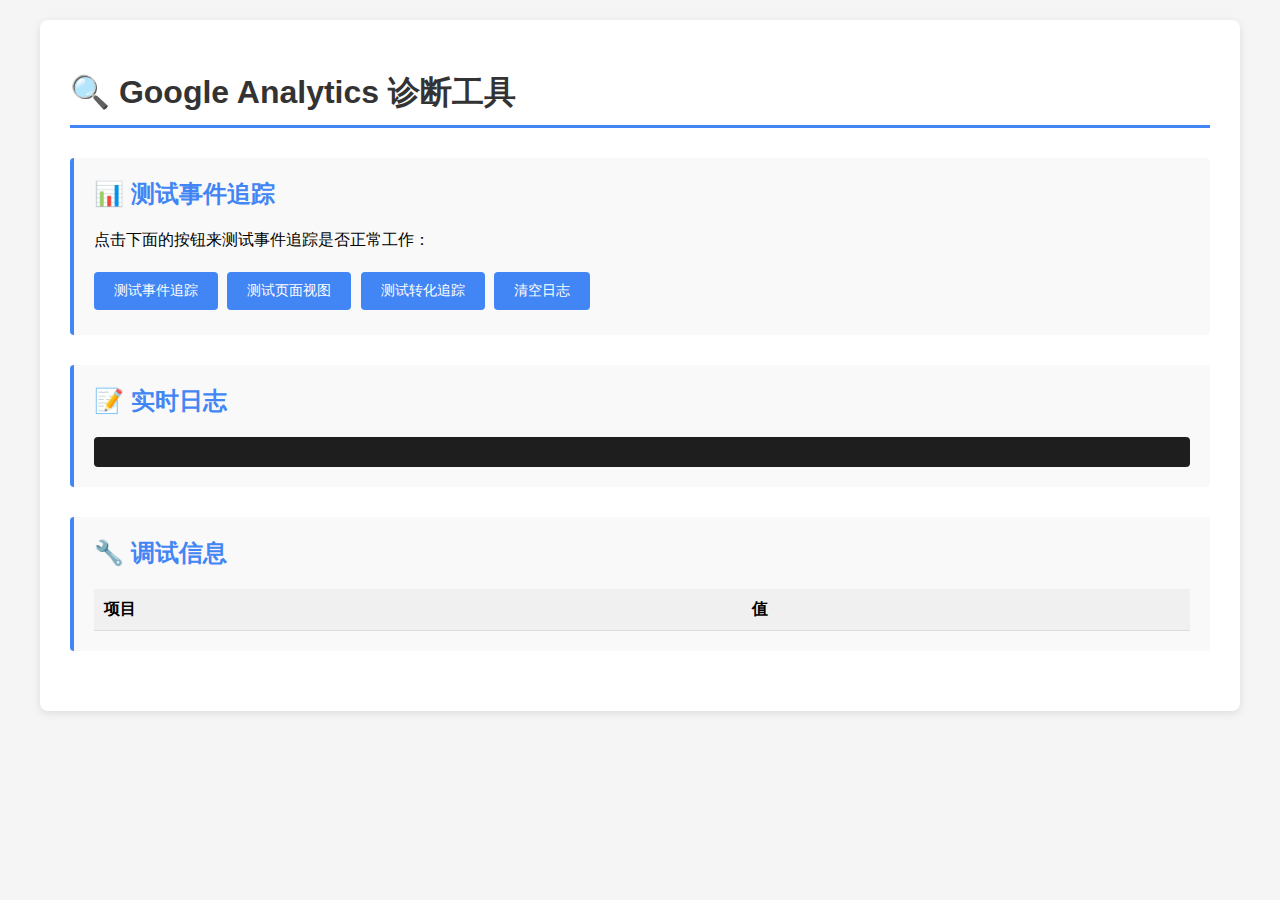
<file: ga-debug.html>
<!DOCTYPE html>
<html lang="en">
<head>
    <meta charset="UTF-8">
    <meta name="viewport" content="width=device-width, initial-scale=1.0">
    <title>Google Analytics 诊断工具</title>
    <style>
        body {
            font-family: -apple-system, BlinkMacSystemFont, 'Segoe UI', Roboto, Oxygen, Ubuntu, Cantarell, sans-serif;
            max-width: 1200px;
            margin: 0 auto;
            padding: 20px;
            background: #f5f5f5;
        }
        .container {
            background: white;
            border-radius: 8px;
            padding: 30px;
            box-shadow: 0 2px 8px rgba(0,0,0,0.1);
        }
        h1 {
            color: #333;
            border-bottom: 3px solid #4285f4;
            padding-bottom: 10px;
        }
        .status {
            margin: 20px 0;
            padding: 15px;
            border-radius: 4px;
            font-weight: 500;
        }
        .status.success {
            background: #d4edda;
            color: #155724;
            border: 1px solid #c3e6cb;
        }
        .status.error {
            background: #f8d7da;
            color: #721c24;
            border: 1px solid #f5c6cb;
        }
        .status.warning {
            background: #fff3cd;
            color: #856404;
            border: 1px solid #ffeaa7;
        }
        .status.info {
            background: #d1ecf1;
            color: #0c5460;
            border: 1px solid #bee5eb;
        }
        .section {
            margin: 30px 0;
            padding: 20px;
            background: #f9f9f9;
            border-left: 4px solid #4285f4;
            border-radius: 4px;
        }
        .section h2 {
            margin-top: 0;
            color: #4285f4;
        }
        code {
            background: #f0f0f0;
            padding: 2px 6px;
            border-radius: 3px;
            font-family: 'Courier New', monospace;
        }
        button {
            background: #4285f4;
            color: white;
            border: none;
            padding: 10px 20px;
            border-radius: 4px;
            cursor: pointer;
            font-size: 14px;
            margin: 5px 5px 5px 0;
        }
        button:hover {
            background: #3367d6;
        }
        .log-box {
            background: #1e1e1e;
            color: #00ff00;
            padding: 15px;
            border-radius: 4px;
            font-family: 'Courier New', monospace;
            font-size: 12px;
            max-height: 400px;
            overflow-y: auto;
            margin-top: 10px;
        }
        .log-entry {
            margin: 5px 0;
            padding: 3px 0;
            border-bottom: 1px solid #333;
        }
        table {
            width: 100%;
            border-collapse: collapse;
            margin-top: 10px;
        }
        th, td {
            padding: 10px;
            text-align: left;
            border-bottom: 1px solid #ddd;
        }
        th {
            background: #f0f0f0;
            font-weight: 600;
        }
    </style>
</head>
<body>
    <div class="container">
        <h1>🔍 Google Analytics 诊断工具</h1>
        
        <div id="diagnostics"></div>
        
        <div class="section">
            <h2>📊 测试事件追踪</h2>
            <p>点击下面的按钮来测试事件追踪是否正常工作：</p>
            <button onclick="testTrackEvent()">测试事件追踪</button>
            <button onclick="testPageView()">测试页面视图</button>
            <button onclick="testConversion()">测试转化追踪</button>
            <button onclick="clearLogs()">清空日志</button>
        </div>
        
        <div class="section">
            <h2>📝 实时日志</h2>
            <div class="log-box" id="logBox"></div>
        </div>
        
        <div class="section">
            <h2>🔧 调试信息</h2>
            <table id="debugTable">
                <thead>
                    <tr>
                        <th>项目</th>
                        <th>值</th>
                    </tr>
                </thead>
                <tbody></tbody>
            </table>
        </div>
    </div>

    <!-- Google Analytics -->
    <script async src="https://www.googletagmanager.com/gtag/js?id=G-4XWHX7S9M5"></script>
    <script>
        window.dataLayer = window.dataLayer || [];
        function gtag(){dataLayer.push(arguments);}
        gtag('js', new Date());
        gtag('config', 'G-4XWHX7S9M5', {
            'anonymize_ip': false,
            'allow_google_signals': true,
            'allow_ad_personalization_signals': true
        });
    </script>

    <script>
        // 日志系统
        const logs = [];
        
        function addLog(message, type = 'info') {
            const timestamp = new Date().toLocaleTimeString();
            const logEntry = `[${timestamp}] ${message}`;
            logs.push({ message: logEntry, type });
            updateLogBox();
            console.log(logEntry);
        }
        
        function updateLogBox() {
            const logBox = document.getElementById('logBox');
            logBox.innerHTML = logs.map(log => 
                `<div class="log-entry" style="color: ${getLogColor(log.type)}">${log.message}</div>`
            ).join('');
            logBox.scrollTop = logBox.scrollHeight;
        }
        
        function getLogColor(type) {
            const colors = {
                'success': '#00ff00',
                'error': '#ff0000',
                'warning': '#ffff00',
                'info': '#00ffff'
            };
            return colors[type] || '#00ff00';
        }
        
        function clearLogs() {
            logs.length = 0;
            updateLogBox();
        }
        
        // 诊断函数
        function runDiagnostics() {
            const diagnostics = document.getElementById('diagnostics');
            let html = '';
            
            // 检查 gtag
            const gtagLoaded = typeof gtag !== 'undefined';
            html += `<div class="status ${gtagLoaded ? 'success' : 'error'}">
                ${gtagLoaded ? '✅' : '❌'} Google Analytics gtag: ${gtagLoaded ? '已加载' : '未加载'}
            </div>`;
            
            // 检查 dataLayer
            const dataLayerExists = typeof window.dataLayer !== 'undefined';
            html += `<div class="status ${dataLayerExists ? 'success' : 'error'}">
                ${dataLayerExists ? '✅' : '❌'} dataLayer: ${dataLayerExists ? '已初始化' : '未初始化'}
            </div>`;
            
            // 检查网络连接
            html += `<div class="status info">
                📡 网络状态: ${navigator.onLine ? '在线' : '离线'}
            </div>`;
            
            // 检查 Cookie
            const cookiesEnabled = navigator.cookieEnabled;
            html += `<div class="status ${cookiesEnabled ? 'success' : 'warning'}">
                ${cookiesEnabled ? '✅' : '⚠️'} Cookie: ${cookiesEnabled ? '已启用' : '已禁用'}
            </div>`;
            
            diagnostics.innerHTML = html;
            
            if (gtagLoaded) {
                addLog('✅ Google Analytics 已成功加载', 'success');
            } else {
                addLog('❌ Google Analytics 加载失败', 'error');
            }
        }
        
        // 测试函数
        function testTrackEvent() {
            if (typeof gtag !== 'undefined') {
                gtag('event', 'test_event', {
                    'test_param': 'test_value',
                    'timestamp': new Date().toISOString()
                });
                addLog('📊 测试事件已发送: test_event', 'success');
            } else {
                addLog('❌ gtag 未定义，无法发送事件', 'error');
            }
        }
        
        function testPageView() {
            if (typeof gtag !== 'undefined') {
                gtag('config', 'G-4XWHX7S9M5', {
                    'page_path': '/ga-debug.html',
                    'page_title': 'GA Debug Page'
                });
                addLog('📄 页面视图已发送', 'success');
            } else {
                addLog('❌ gtag 未定义，无法发送页面视图', 'error');
            }
        }
        
        function testConversion() {
            if (typeof gtag !== 'undefined') {
                gtag('event', 'conversion', {
                    'conversion_name': 'test_conversion',
                    'conversion_value': 1,
                    'timestamp': new Date().toISOString()
                });
                addLog('💰 转化事件已发送: test_conversion', 'success');
            } else {
                addLog('❌ gtag 未定义，无法发送转化事件', 'error');
            }
        }
        
        // 更新调试信息表
        function updateDebugTable() {
            const tbody = document.querySelector('#debugTable tbody');
            const debugInfo = [
                ['GA 测量 ID', 'G-4XWHX7S9M5'],
                ['gtag 状态', typeof gtag !== 'undefined' ? '已加载' : '未加载'],
                ['dataLayer 状态', typeof window.dataLayer !== 'undefined' ? '已初始化' : '未初始化'],
                ['用户代理', navigator.userAgent.substring(0, 50) + '...'],
                ['语言', navigator.language],
                ['时区', Intl.DateTimeFormat().resolvedOptions().timeZone],
                ['屏幕分辨率', `${window.screen.width}x${window.screen.height}`],
                ['视口大小', `${window.innerWidth}x${window.innerHeight}`],
                ['Cookie 状态', navigator.cookieEnabled ? '已启用' : '已禁用'],
                ['网络状态', navigator.onLine ? '在线' : '离线'],
                ['当前 URL', window.location.href],
                ['Referrer', document.referrer || '(direct)']
            ];
            
            tbody.innerHTML = debugInfo.map(([key, value]) => 
                `<tr><td><strong>${key}</strong></td><td>${value}</td></tr>`
            ).join('');
        }
        
        // 页面加载时运行诊断
        window.addEventListener('load', () => {
            setTimeout(() => {
                runDiagnostics();
                updateDebugTable();
                addLog('🚀 诊断工具已初始化', 'info');
            }, 1000);
        });
    </script>
</body>
</html>
</file>
